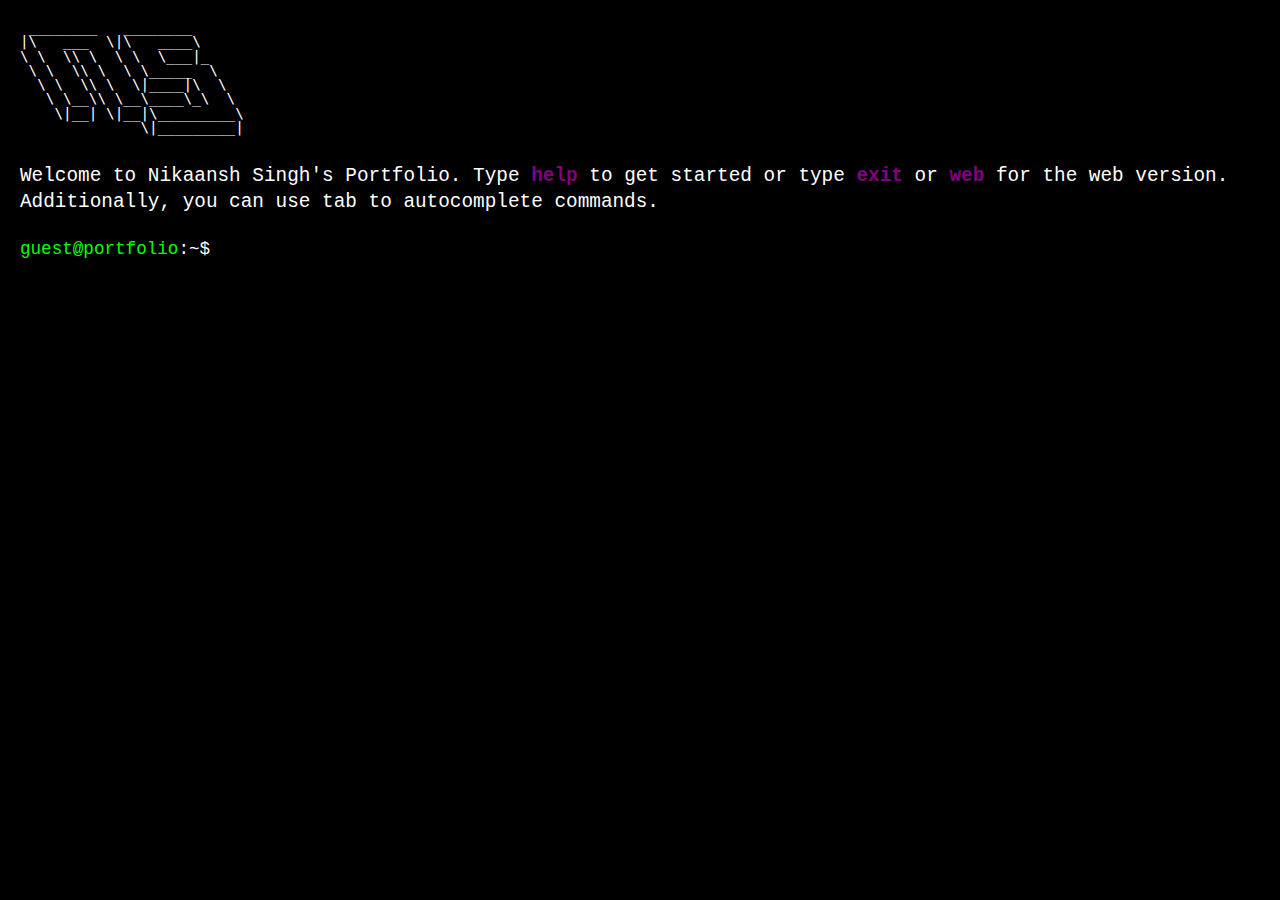
<file: index.html>
<!DOCTYPE html>
<html lang="en">
  <head>
    <meta charset="UTF-8" />
    <meta name="viewport" content="width=device-width, initial-scale=1" />
    <title>Nikaansh Singh's Portfolio</title>
    <link rel="stylesheet" href="styles.css" />
    <link rel="icon" type="image/png" href="favicon.png" />
  </head>
  <body>
    <div class="terminal">
      <div class="terminal-body" id="terminal-body">
        <!-- The prompt(s) will be dynamically added here -->
      </div>
    </div>
    <script src="commands.js"></script>
    <!-- if you're using helpCommands -->
    <script src="loadAsciiArt.js"></script>
    <script src="tldrData.js"></script>
    <script src="tldrFunctions.js"></script>
    <script src="processCommand.js"></script>
    <script src="bioData.js"></script>
    <script src="script.js"></script>
  </body>
</html>
</file>
<file: styles.css>
/* Ensure the html and body fill the entire screen */
html,
body {
  margin: 0;
  padding: 0;
  height: 100%;
  background-color: #000; /* Black background */
  color: #fff; /* White text */
  font-family: "Courier New", Courier, monospace;
}

/* Terminal spans the full screen */
.terminal {
  width: 100%;
  height: 100%;
}

/* Terminal body fills the terminal container */
.terminal-body {
  box-sizing: border-box;
  padding: 20px;
  width: 100%;
  height: 100%;
  overflow-y: auto;
  font-size: 1.1em;
  line-height: 1.5em;
}

.terminal-body pre.ascii-art-small {
  font-size: 1em;
  line-height: 1em;
  margin: 0;
}

.terminal-body pre.ascii-art-large {
  font-size: 0.7em;
  line-height: 1em;
  margin: 0;
}

.terminal-body pre.ascii-art-extra-large {
  font-size: 0.5em;
  line-height: 1em;
  margin: 0;
}

/* Style for the welcome message */
.welcome {
  margin-bottom: 20px;
  font-size: 1.1em;
}

/* Highlighted words (help & exit) */
.command-highlight {
  color: purple;
  font-weight: bold;
}

/* Each line is a flex container */
.line {
  display: flex;
  align-items: center;
  flex-wrap: wrap;
}

/* Prompt styling: no extra right margin */
.prompt {
  margin-right: 0;
}

/* Colors for prompt parts */
.guest {
  color: #00ff00; /* guest@portfolio in green */
}
.dollar {
  color: #fff; /* :~$ in white */
}

/* Editable command area */
.command {
  outline: none;
  color: #fff;
  display: inline;
  min-width: 100px;
}

/* Output lines remain white */
.output {
  color: #fff;
}

/* Help table styles */
.help-table {
  width: 100%;
  border-collapse: collapse;
  margin-top: 10px;
}

.help-table td {
  padding: 4px 8px;
}

.help-command {
  color: purple;
  font-weight: bold;
  white-space: nowrap;
}

.help-description {
  color: #fff;
}

.tldr-command {
  color: purple;
  font-weight: bold;
}

a,
a:link,
a:visited,
a:hover,
a:active {
  color: #87ceeb !important;
}
</file>
